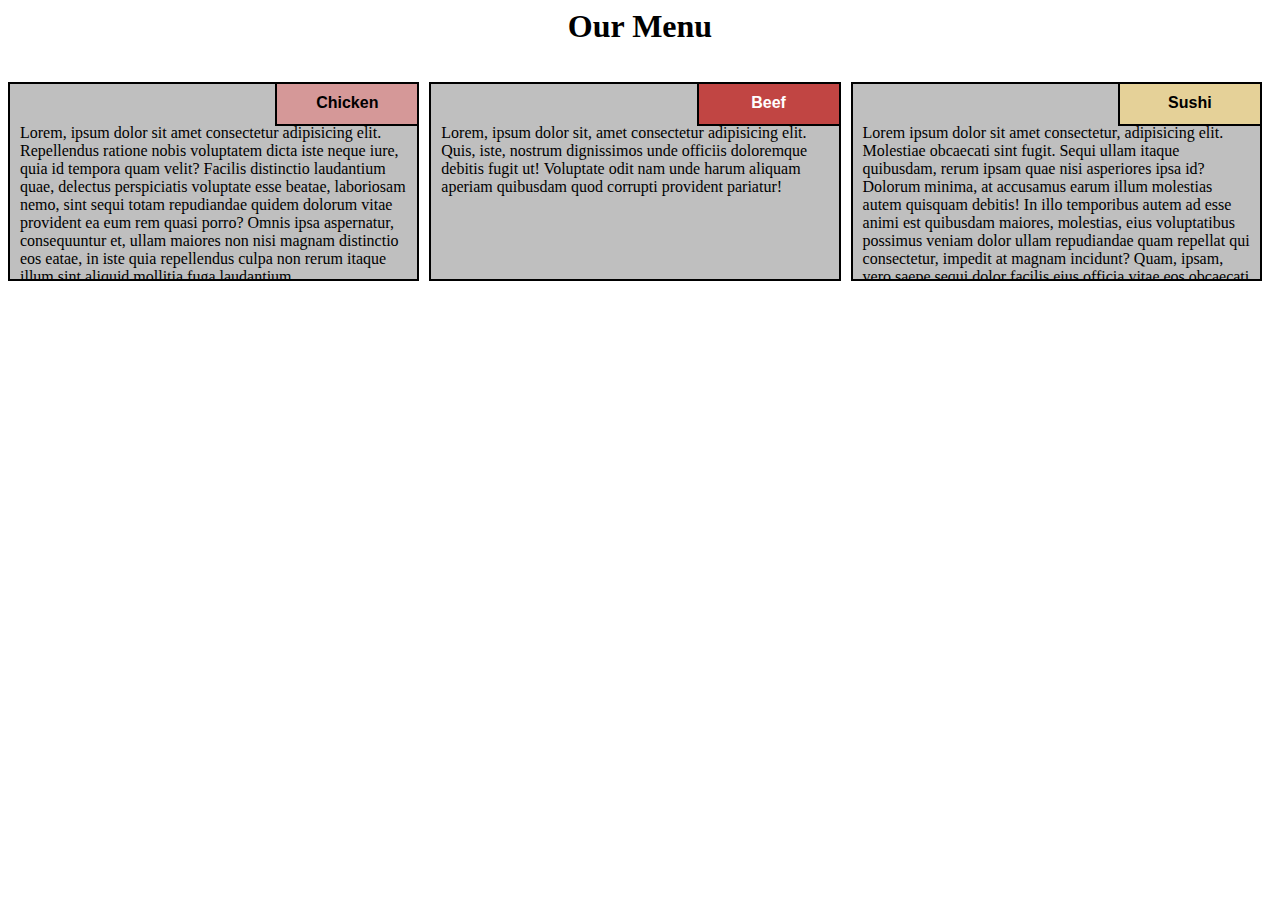
<file: Module2_solution/index.html>
<html lang="en">
<head>
	<meta charset="UTF-8">
	<meta name="viewport" content="width=device-width, initial-scale=1.0">
	 <link rel="stylesheet" href="style.css">
	<title>Responsive Layout</title>


</head>
<body>
	<div class="row">
	<h1>Our Menu</h1>
  <div class="col-lg-4 col-md-6 col-sm-12" id="container">
    <p>Lorem, ipsum dolor sit amet consectetur adipisicing elit. Repellendus ratione nobis voluptatem dicta iste neque iure, quia id tempora quam velit? Facilis distinctio laudantium quae, delectus perspiciatis voluptate esse beatae, laboriosam nemo, sint sequi totam repudiandae quidem dolorum vitae provident ea eum rem quasi porro? Omnis ipsa aspernatur, consequuntur et, ullam maiores non nisi magnam distinctio eos eatae, in iste quia repellendus culpa non rerum itaque illum sint aliquid mollitia fuga laudantium</p>
  	<p id="p1">Chicken</p>

  	</div>

  

  <div class="col-lg-4 col-md-6 col-sm-12" id="container"><p>Lorem, ipsum dolor sit, amet consectetur adipisicing elit. Quis, iste, nostrum dignissimos unde officiis doloremque debitis fugit ut! Voluptate odit nam unde harum aliquam aperiam quibusdam quod corrupti provident pariatur!</p>

  	<p id="p2">Beef</p>

  </div>

  <div class="col-lg-4 col-md-12 col-sm-12" id="container"><p>Lorem ipsum dolor sit amet consectetur, adipisicing elit. Molestiae obcaecati sint fugit. Sequi ullam itaque quibusdam, rerum ipsam quae nisi asperiores ipsa id? Dolorum minima, at accusamus earum illum molestias autem quisquam debitis! In illo temporibus autem ad esse animi est quibusdam maiores, molestias, eius voluptatibus possimus veniam dolor ullam repudiandae quam repellat qui consectetur, impedit at magnam incidunt? Quam, ipsam, vero saepe sequi dolor facilis eius officia vitae eos obcaecati aperiam? Voluptatem et sequi quam.</p>

  	<p  id="p3">Sushi</p>

  </div>

	</div>	

</body>
</html>
</file>
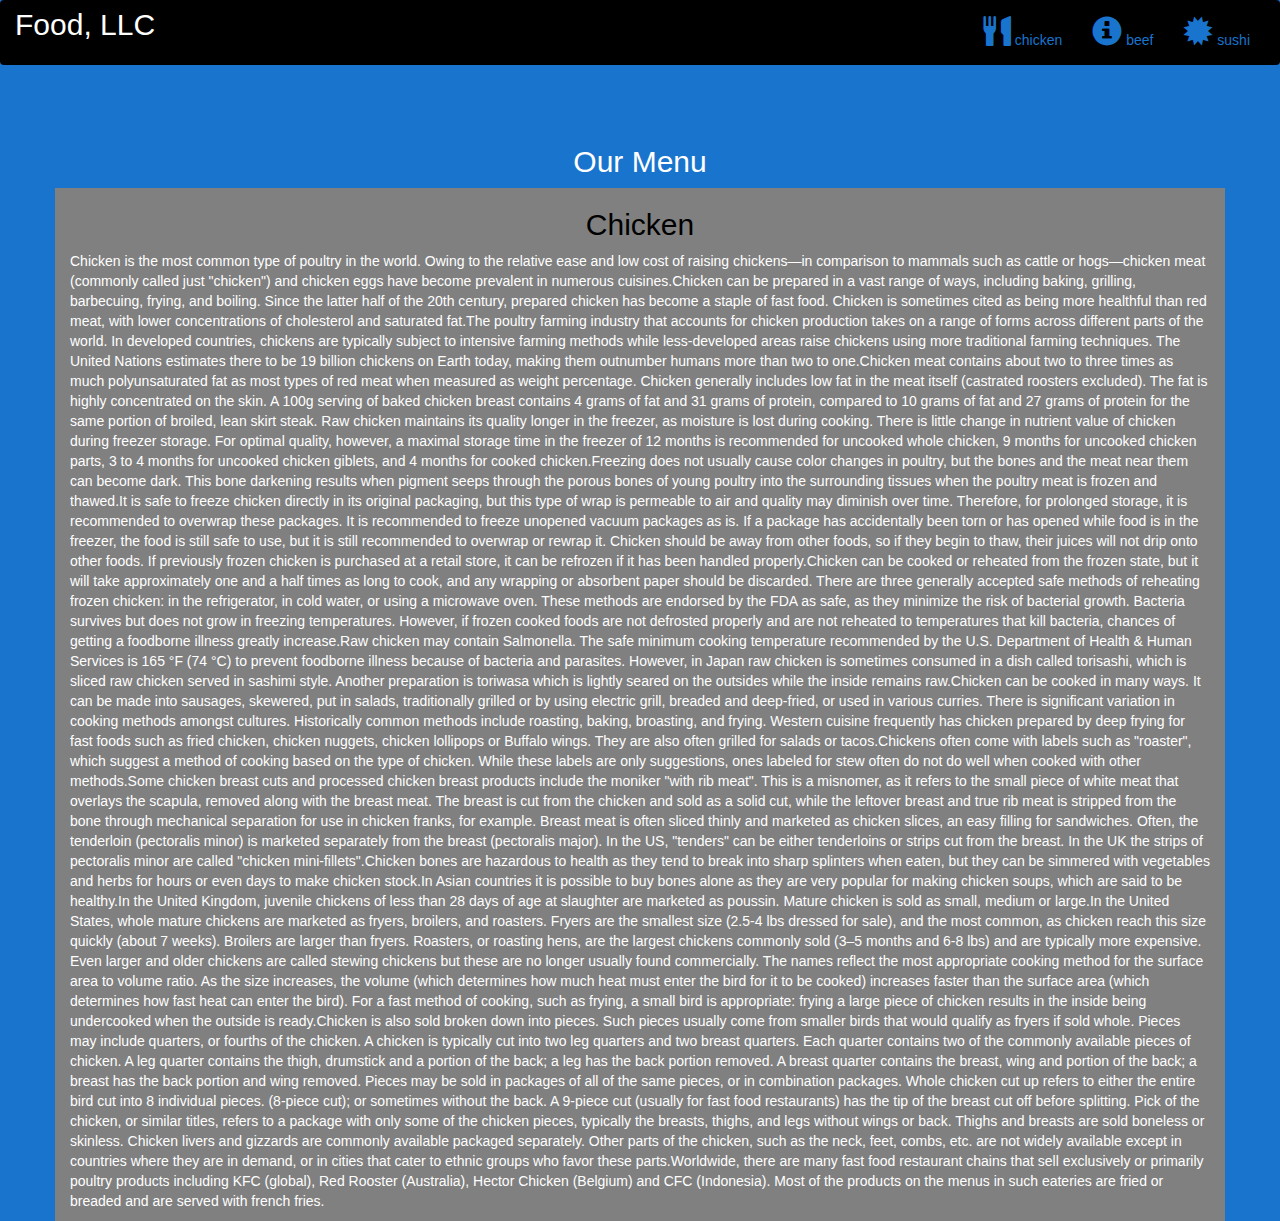
<file: Module3_solution/index.html>
<!DOCTYPE html>
<html lang="en">
<head>
  <title>Bootstrap Example</title>
  <meta charset="utf-8">
  <meta name="viewport" content="width=device-width, initial-scale=1">
  <link rel="stylesheet" href="https://maxcdn.bootstrapcdn.com/bootstrap/3.4.1/css/bootstrap.min.css">
  <link rel="stylesheet" type="text/css" href="style.css">
  <script src="https://ajax.googleapis.com/ajax/libs/jquery/3.5.1/jquery.min.js"></script>
  <script src="https://maxcdn.bootstrapcdn.com/bootstrap/3.4.1/js/bootstrap.min.js"></script>
</head>
<body>

<nav class="navbar navbar-inverse">
  <div class="container-fluid">
    <div class="navbar-header">
      <button type="button" class="navbar-toggle" data-toggle="collapse" data-target="#myNavbar">
        <span class="icon-bar"></span>
        <span class="icon-bar"></span>
        <span class="icon-bar"></span>                        
      </button>
      <a class="navbar-brand" href="#" >Food, LLC</a>
    </div>
    <div class="collapse navbar-collapse" id="myNavbar">
    
      <ul class="nav navbar-nav navbar-right" >
        <li style>
        <a href="#" > 
        <span class="glyphicon glyphicon-cutlery"></span> chicken</a>
        </li>
        <li>
        <a href="#" >
        <span class="glyphicon glyphicon-info-sign"></span> beef</a>
        </li>
        <li>
        <a href="#">
        <span class="glyphicon glyphicon-certificate"></span> sushi</a>
        </li>
      </ul>
    </div>
  </div>
</nav>
<br>
<br>  
<h1><p class="text-center">Our Menu</p></h1>


<div id="main-content" class="container">
  <div id="home-tiles" class="row">
      <div class="col-md-12 col-sm-12 col-xs-12">
            
            <p id="chickstory">
          <h2>Chicken</h2>
              Chicken is the most common type of poultry in the world. Owing to the relative ease and low cost of raising chickens—in comparison to mammals such as cattle or hogs—chicken meat (commonly called just "chicken") and chicken eggs have become prevalent in numerous cuisines.Chicken can be prepared in a vast range of ways, including baking, grilling, barbecuing, frying, and boiling. Since the latter half of the 20th century, prepared chicken has become a staple of fast food. Chicken is sometimes cited as being more healthful than red meat, with lower concentrations of cholesterol and saturated fat.The poultry farming industry that accounts for chicken production takes on a range of forms across different parts of the world. In developed countries, chickens are typically subject to intensive farming methods while less-developed areas raise chickens using more traditional farming techniques. The United Nations estimates there to be 19 billion chickens on Earth today, making them outnumber humans more than two to one.Chicken meat contains about two to three times as much polyunsaturated fat as most types of red meat when measured as weight percentage. Chicken generally includes low fat in the meat itself (castrated roosters excluded). The fat is highly concentrated on the skin. A 100g serving of baked chicken breast contains 4 grams of fat and 31 grams of protein, compared to 10 grams of fat and 27 grams of protein for the same portion of broiled, lean skirt steak. Raw chicken maintains its quality longer in the freezer, as moisture is lost during cooking. There is little change in nutrient value of chicken during freezer storage. For optimal quality, however, a maximal storage time in the freezer of 12 months is recommended for uncooked whole chicken, 9 months for uncooked chicken parts, 3 to 4 months for uncooked chicken giblets, and 4 months for cooked chicken.Freezing does not usually cause color changes in poultry, but the bones and the meat near them can become dark. This bone darkening results when pigment seeps through the porous bones of young poultry into the surrounding tissues when the poultry meat is frozen and thawed.It is safe to freeze chicken directly in its original packaging, but this type of wrap is permeable to air and quality may diminish over time. Therefore, for prolonged storage, it is recommended to overwrap these packages. It is recommended to freeze unopened vacuum packages as is. If a package has accidentally been torn or has opened while food is in the freezer, the food is still safe to use, but it is still recommended to overwrap or rewrap it. Chicken should be away from other foods, so if they begin to thaw, their juices will not drip onto other foods. If previously frozen chicken is purchased at a retail store, it can be refrozen if it has been handled properly.Chicken can be cooked or reheated from the frozen state, but it will take approximately one and a half times as long to cook, and any wrapping or absorbent paper should be discarded. There are three generally accepted safe methods of reheating frozen chicken: in the refrigerator, in cold water, or using a microwave oven. These methods are endorsed by the FDA as safe, as they minimize the risk of bacterial growth. Bacteria survives but does not grow in freezing temperatures. However, if frozen cooked foods are not defrosted properly and are not reheated to temperatures that kill bacteria, chances of getting a foodborne illness greatly increase.Raw chicken may contain Salmonella. The safe minimum cooking temperature recommended by the U.S. Department of Health & Human Services is 165 °F (74 °C) to prevent foodborne illness because of bacteria and parasites. However, in Japan raw chicken is sometimes consumed in a dish called torisashi, which is sliced raw chicken served in sashimi style. Another preparation is toriwasa which is lightly seared on the outsides while the inside remains raw.Chicken can be cooked in many ways. It can be made into sausages, skewered, put in salads, traditionally grilled or by using electric grill, breaded and deep-fried, or used in various curries. There is significant variation in cooking methods amongst cultures. Historically common methods include roasting, baking, broasting, and frying. Western cuisine frequently has chicken prepared by deep frying for fast foods such as fried chicken, chicken nuggets, chicken lollipops or Buffalo wings. They are also often grilled for salads or tacos.Chickens often come with labels such as "roaster", which suggest a method of cooking based on the type of chicken. While these labels are only suggestions, ones labeled for stew often do not do well when cooked with other methods.Some chicken breast cuts and processed chicken breast products include the moniker "with rib meat". This is a misnomer, as it refers to the small piece of white meat that overlays the scapula, removed along with the breast meat. The breast is cut from the chicken and sold as a solid cut, while the leftover breast and true rib meat is stripped from the bone through mechanical separation for use in chicken franks, for example. Breast meat is often sliced thinly and marketed as chicken slices, an easy filling for sandwiches. Often, the tenderloin (pectoralis minor) is marketed separately from the breast (pectoralis major). In the US, "tenders" can be either tenderloins or strips cut from the breast. In the UK the strips of pectoralis minor are called "chicken mini-fillets".Chicken bones are hazardous to health as they tend to break into sharp splinters when eaten, but they can be simmered with vegetables and herbs for hours or even days to make chicken stock.In Asian countries it is possible to buy bones alone as they are very popular for making chicken soups, which are said to be healthy.In the United Kingdom, juvenile chickens of less than 28 days of age at slaughter are marketed as poussin. Mature chicken is sold as small, medium or large.In the United States, whole mature chickens are marketed as fryers, broilers, and roasters. Fryers are the smallest size (2.5-4 lbs dressed for sale), and the most common, as chicken reach this size quickly (about 7 weeks). Broilers are larger than fryers. Roasters, or roasting hens, are the largest chickens commonly sold (3–5 months and 6-8 lbs) and are typically more expensive. Even larger and older chickens are called stewing chickens but these are no longer usually found commercially. The names reflect the most appropriate cooking method for the surface area to volume ratio. As the size increases, the volume (which determines how much heat must enter the bird for it to be cooked) increases faster than the surface area (which determines how fast heat can enter the bird). For a fast method of cooking, such as frying, a small bird is appropriate: frying a large piece of chicken results in the inside being undercooked when the outside is ready.Chicken is also sold broken down into pieces. Such pieces usually come from smaller birds that would qualify as fryers if sold whole. Pieces may include quarters, or fourths of the chicken. A chicken is typically cut into two leg quarters and two breast quarters. Each quarter contains two of the commonly available pieces of chicken. A leg quarter contains the thigh, drumstick and a portion of the back; a leg has the back portion removed. A breast quarter contains the breast, wing and portion of the back; a breast has the back portion and wing removed. Pieces may be sold in packages of all of the same pieces, or in combination packages. Whole chicken cut up refers to either the entire bird cut into 8 individual pieces. (8-piece cut); or sometimes without the back. A 9-piece cut (usually for fast food restaurants) has the tip of the breast cut off before splitting. Pick of the chicken, or similar titles, refers to a package with only some of the chicken pieces, typically the breasts, thighs, and legs without wings or back. Thighs and breasts are sold boneless or skinless. Chicken livers and gizzards are commonly available packaged separately. Other parts of the chicken, such as the neck, feet, combs, etc. are not widely available except in countries where they are in demand, or in cities that cater to ethnic groups who favor these parts.Worldwide, there are many fast food restaurant chains that sell exclusively or primarily poultry products including KFC (global), Red Rooster (Australia), Hector Chicken (Belgium) and CFC (Indonesia). Most of the products on the menus in such eateries are fried or breaded and are served with french fries.

</p>
      </div>
    </div>
</div>

</body>
</html>
</file>
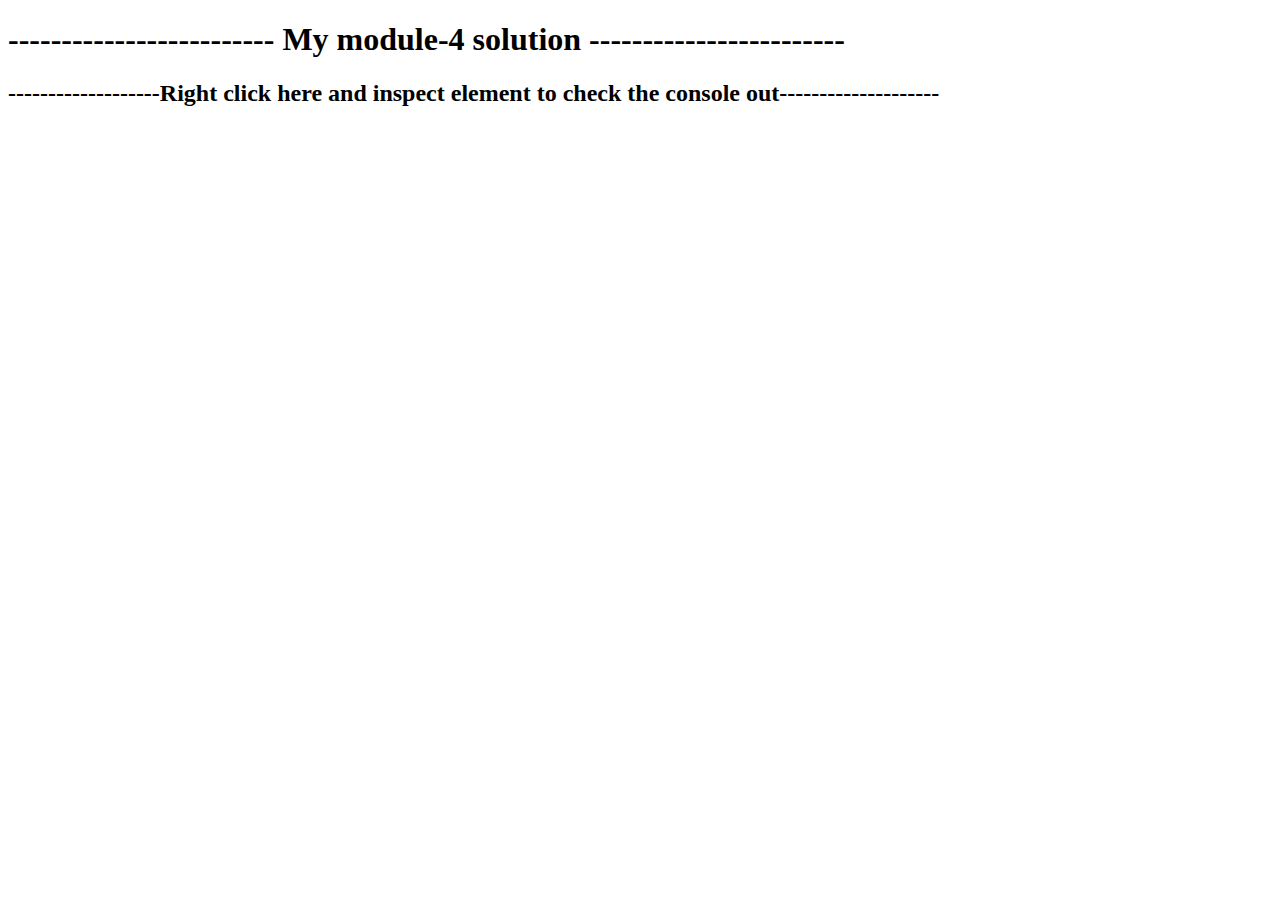
<file: Module4_solution/index.html>
<!DOCTYPE html>
<html>
<head>
	<title></title>
</head>
<body>
	<h1>------------------------- My module-4 solution ------------------------</h1>
  <h2>-------------------Right click here and inspect element to check the console out--------------------</h2>
	<script src="script.js" ="text/javascript">
	
		</script>

</body>
</html>
</file>
<file: Module2_solution/style.css>
<style>
	*{
  box-sizing: border-box;
}

h1{
  text-align: center;
}

p {
  background-color: #bfbfbf;
  border: 2px solid black;
  height: 150px;
  margin-right: 10px;
  padding: 40px 10px 5px 10px;
  overflow: hidden;
}


#container {
  position: relative;
  
}

#p1 {
  background-color: #D59898;
  position: absolute;
  top: 0;
  right: 0;
  font-weight: bold;
  height: 20px;
  width: 120px;
  padding: 10px;
  text-align: center;
  font-family: Arial, Helvetica, sans-serif;

}
#p2 {
  background-color:#C14543 ;
  color: white;
  position: absolute;
  top: 0;
  right: 0;
  font-weight: bold;
  height: 20px;
  width: 120px;
  padding: 10px;
  text-align: center;
  font-family: Arial, Helvetica, sans-serif;

}
#p3 {
 background-color: #E5D198;
  position: absolute;
  top: 0;
  right: 0;
  font-weight: bold;
  height: 20px;
  width: 120px;
  padding: 10px;
  text-align: center;
  font-family: Arial, Helvetica, sans-serif;

}


.row {
  width: 100%;

}


/********** Large devices only **********/
@media (min-width: 992px) {
  .col-lg-1, .col-lg-2, .col-lg-3, .col-lg-4, .col-lg-5, .col-lg-6, .col-lg-7, .col-lg-8, .col-lg-9, .col-lg-10, .col-lg-11, .col-lg-12 {
    float: left;
  }
  .col-lg-1 {
    width: 8.33%;
  }
  .col-lg-2 {
    width: 16.66%;
  }
  .col-lg-3 {
    width: 25%;
  }
  .col-lg-4 {
    width: 33.33%;
  
  }
  .col-lg-5 {
    width: 41.66%;
  }
  .col-lg-6 {
    width: 50%;
  }
  .col-lg-7 {
    width: 58.33%;
  }
  .col-lg-8 {
    width: 66.66%;
  }
  .col-lg-9 {
    width: 74.99%;
  }
  .col-lg-10 {
    width: 83.33%;
  }
  .col-lg-11 {
    width: 91.66%;
  }
  .col-lg-12 {
    width: 100%;
  }

  
}

/********** Medium devices only **********/
@media (min-width: 768px) and (max-width: 991px) {
  .col-md-1, .col-md-2, .col-md-3, .col-md-4, .col-md-5, .col-md-6, .col-md-7, .col-md-8, .col-md-9, .col-md-10, .col-md-11, .col-md-12 {
    float: left;
   
  }
  .col-md-1 {
    width: 8.33%;
  }
  .col-md-2 {
    width: 16.66%;
  }
  .col-md-3 {
    width: 25%;
  }
  .col-md-4 {
    width: 33.33%;
  }
  .col-md-5 {
    width: 41.66%;
  }
  .col-md-6 {
    width: 50%;
  }
  .col-md-7 {
    width: 58.33%;
  }
  .col-md-8 {
    width: 66.66%;
  }
  .col-md-9 {
    width: 74.99%;
  }
  .col-md-10 {
    width: 83.33%;
  }
  .col-md-11 {
    width: 91.66%;
  }
  .col-md-12 {
    width: 100%;
  }
}

/********** Mobile only **********/
@media (max-width: 767px) {
  .col-sm-1, .col-sm-2, .col-sm-3, .col-sm-4, .col-sm-5, .col-sm-6, .col-sm-7, .col-sm-8, .col-sm-9, .col-sm-10, .col-sm-11, .col-sm-12 {
    float: left;
  }
  .col-sm-1 {
    width: 8.33%;
  }
  .col-sm-2 {
    width: 16.66%;
  }
  .col-sm-3 {
    width: 25%;
  }
  .col-sm-4 {
    width: 33.33%;
  
  }
  .col-sm-5 {
    width: 41.66%;
  }
  .col-sm-6 {
    width: 50%;
  }
  .col-sm-7 {
    width: 58.33%;
  }
  .col-sm-8 {
    width: 66.66%;
  }
  .col-sm-9 {
    width: 74.99%;
  }
  .col-sm-10 {
    width: 83.33%;
  }
  .col-sm-11 {
    width: 91.66%;
  }
  .col-sm-12 {
    width: 100%;
  }

  
}
</style>
</file>
<file: Module3_solution/style.css>
*{
	margin: 0;
	padding: 0;
	
}
.navbar{

border: none;
background-color: black;
color: #1874CD;
text-align : center;
}
body{
	background-color: #1874CD;
	color: white;
}
.glyphicon{
	font-size: 30px;
	color:#1874CD; 
}

.center{
	width: 90%;
	background-color: grey;

}
.container
{
	background-color: grey;
}
.text-center{
	font-size: 30px;
}

h2{
	text-align: center;
        color : black;
}
#myNavbar ul li a {
	color: #1874CD;
}
.navbar-brand{
font-size: 30px;	
}
</file>
